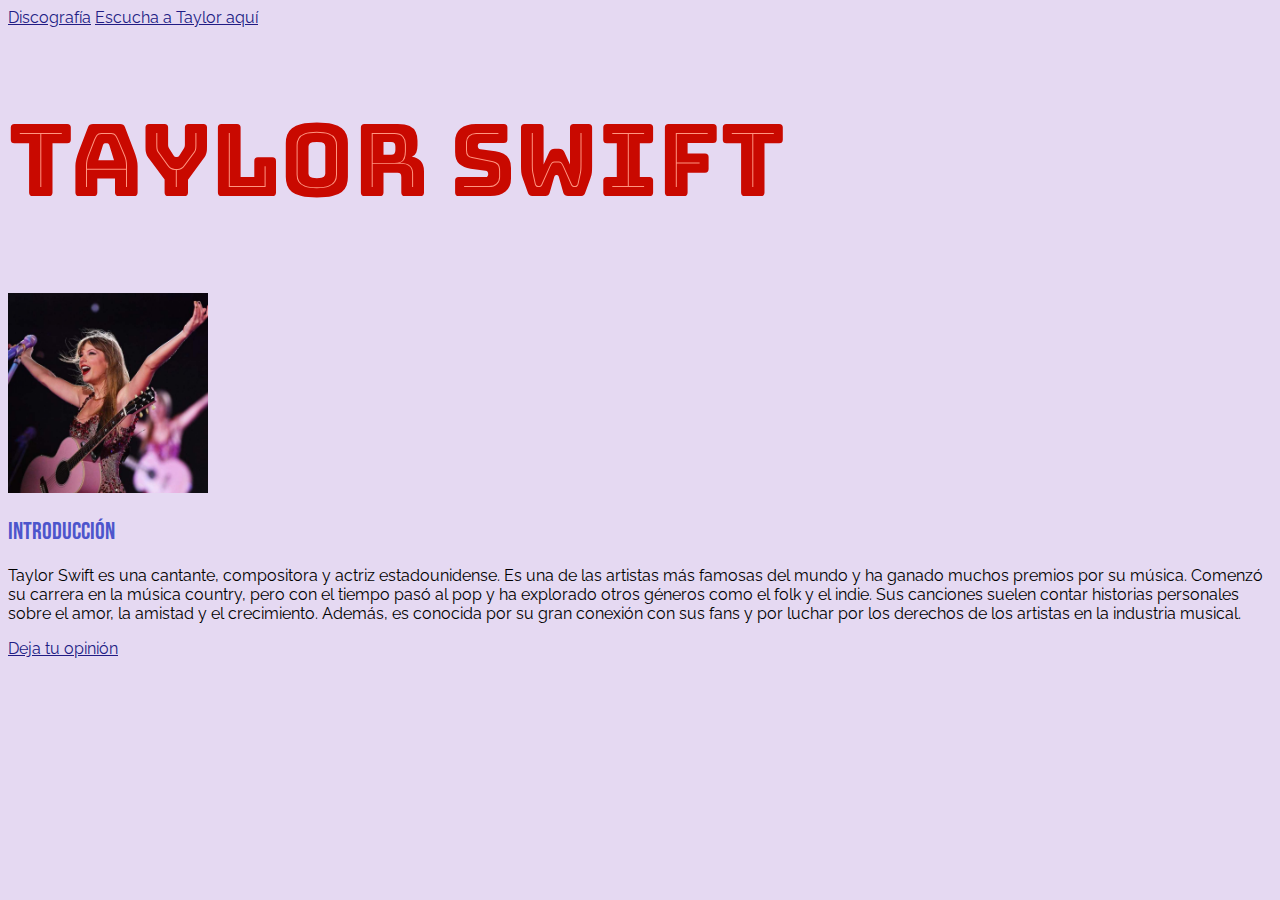
<file: index.html>
<!DOCTYPE html>
<html lang="en">
<head>
    <meta charset="UTF-8">
    <meta name="viewport" content="width=device-width, initial-scale=1.0">
    <title>Inicio</title>
    <link rel="stylesheet" href="style.css">
    
    
</head>
<body>
    <a href="./discografía.html">Discografía</a>
    <a href="https://open.spotify.com/playlist/37i9dQZF1DX5KpP2LN299J?si=802eca1d679a4113" target="_blank">Escucha a Taylor aquí</a>
    <h1>Taylor Swift</h1>
    <img src="./taylor swift.jpg" alt="Taylor Swift" width="200px" height="200px">
    <h2>Introducción</h2>
    <p>Taylor Swift es una cantante, compositora y actriz estadounidense. Es una de las artistas más famosas del mundo y ha ganado muchos premios por su música. Comenzó su carrera en la música country, pero con el tiempo pasó al pop y ha explorado otros géneros como el folk y el indie. Sus canciones suelen contar historias personales sobre el amor, la amistad y el crecimiento. Además, es conocida por su gran conexión con sus fans y por luchar por los derechos de los artistas en la industria musical.</p>
    <a href="./formulario.html">Deja tu opinión</a>
</body>
</html>
</file>
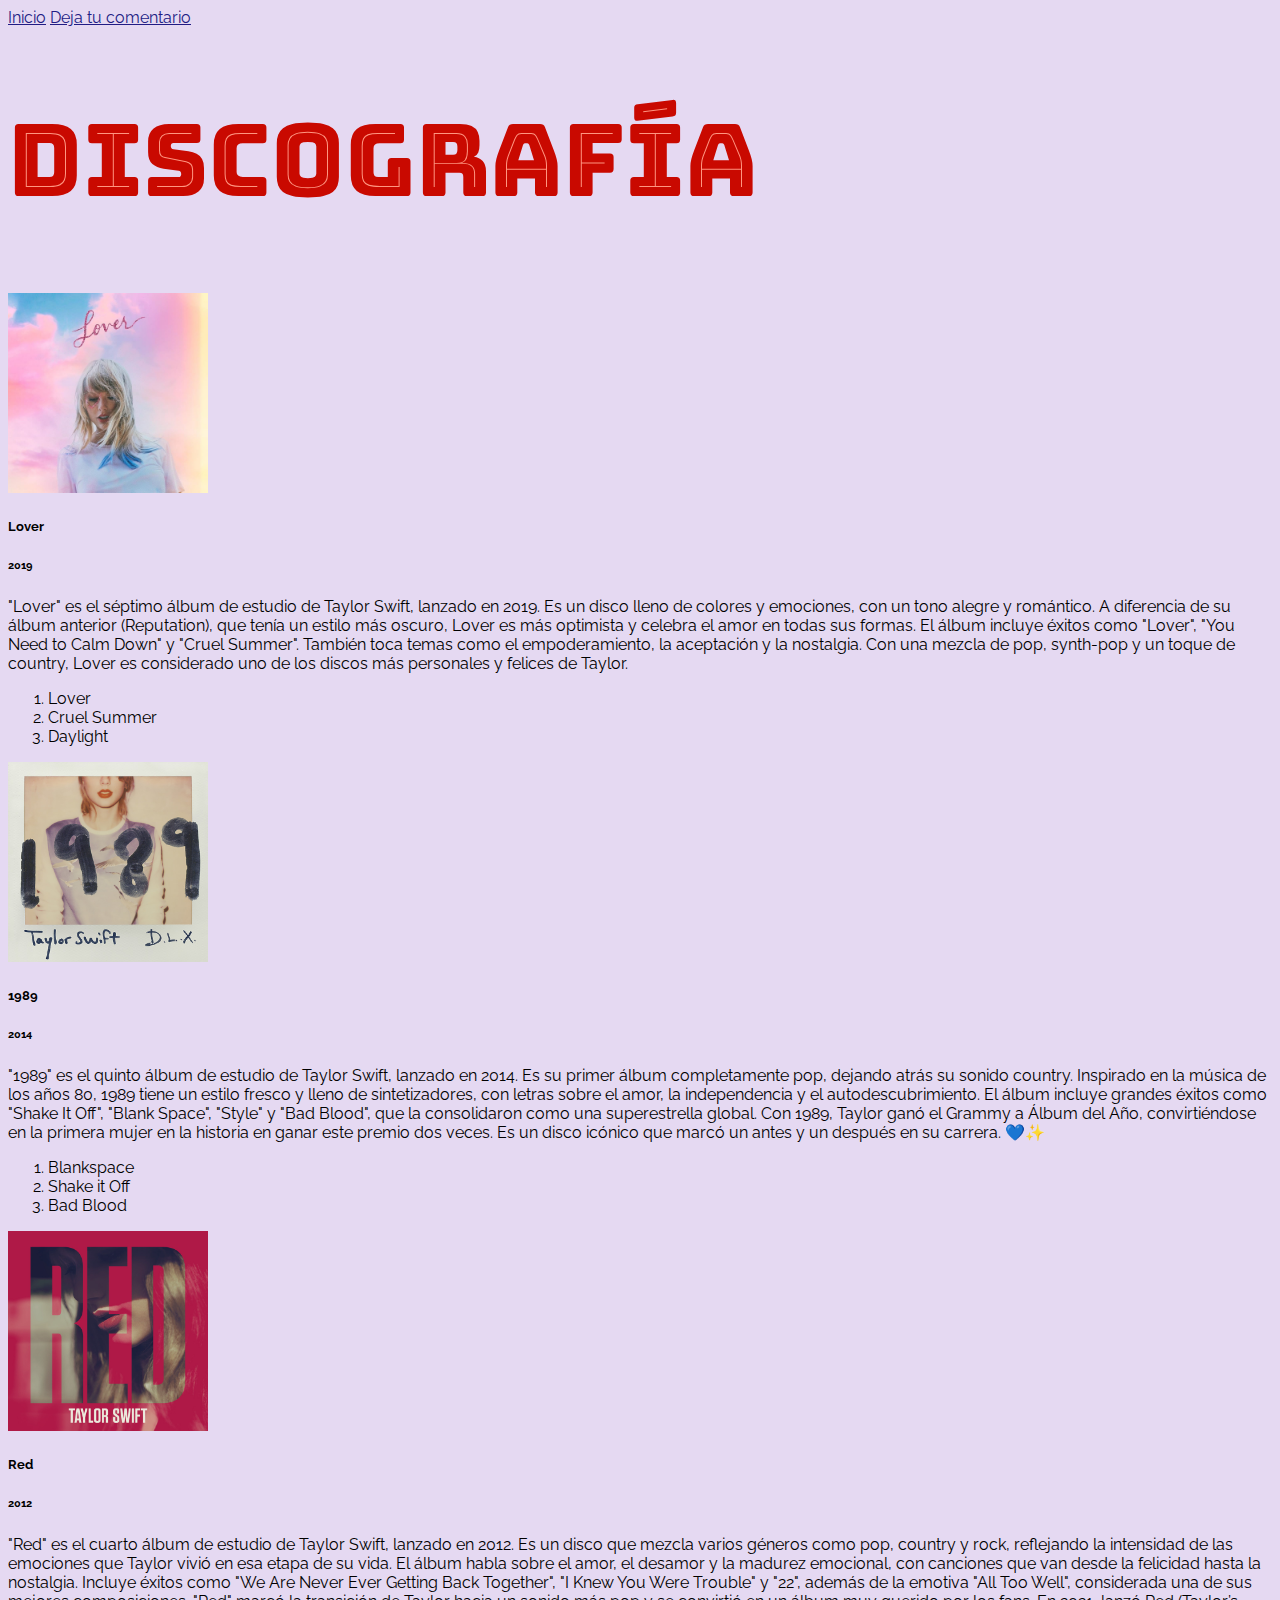
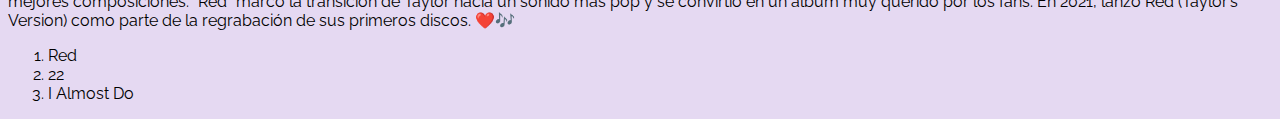
<file: discografía.html>
<!DOCTYPE html>
<html lang="en">
<head>
    <meta charset="UTF-8">
    <meta name="viewport" content="width=device-width, initial-scale=1.0">
    <title>Discografía</title>
    <link rel="stylesheet" href="style.css">

</head>
<body>
    <a href="./index.html">Inicio</a>
    <a href="./formulario.html">Deja tu comentario</a>

    <h1>Discografía</h1>
    
    <!--crear tres tarjetas con tus albumes fav-->
    <div>
        <img src="./lover.jpg" alt="Lover" width="200px" height="200px">
        <h5>Lover</h5>
        <h6>2019</h6>
        <p>"Lover" es el séptimo álbum de estudio de Taylor Swift, lanzado en 2019. Es un disco lleno de colores y emociones, con un tono alegre y romántico. A diferencia de su álbum anterior (Reputation), que tenía un estilo más oscuro, Lover es más optimista y celebra el amor en todas sus formas.

            El álbum incluye éxitos como "Lover", "You Need to Calm Down" y "Cruel Summer". También toca temas como el empoderamiento, la aceptación y la nostalgia. Con una mezcla de pop, synth-pop y un toque de country, Lover es considerado uno de los discos más personales y felices de Taylor.</p>
        <ol>
            <li>Lover</li>
            <li>Cruel Summer</li>
            <li>Daylight</li>
        </ol>
    <div>
        <img src="./1989.jpg" alt="1989" width="200px" height="200px">
        <h5>1989</h5>
        <h6>2014</h6>
        <p>"1989" es el quinto álbum de estudio de Taylor Swift, lanzado en 2014. Es su primer álbum completamente pop, dejando atrás su sonido country. Inspirado en la música de los años 80, 1989 tiene un estilo fresco y lleno de sintetizadores, con letras sobre el amor, la independencia y el autodescubrimiento.

        El álbum incluye grandes éxitos como "Shake It Off", "Blank Space", "Style" y "Bad Blood", que la consolidaron como una superestrella global. Con 1989, Taylor ganó el Grammy a Álbum del Año, convirtiéndose en la primera mujer en la historia en ganar este premio dos veces.
            
        Es un disco icónico que marcó un antes y un después en su carrera. 💙✨</p>
        <ol>
            <li>Blankspace</li>
            <li>Shake it Off</li>
            <li>Bad Blood</li>
        </ol>
    <div>
        <img src="./red.jpg" alt="Red" width="200px" height="200px">
        <h5>Red</h5>
        <h6>2012</h6>
        <p>"Red" es el cuarto álbum de estudio de Taylor Swift, lanzado en 2012. Es un disco que mezcla varios géneros como pop, country y rock, reflejando la intensidad de las emociones que Taylor vivió en esa etapa de su vida. El álbum habla sobre el amor, el desamor y la madurez emocional, con canciones que van desde la felicidad hasta la nostalgia.

        Incluye éxitos como "We Are Never Ever Getting Back Together", "I Knew You Were Trouble" y "22", además de la emotiva "All Too Well", considerada una de sus mejores composiciones.
        
        "Red" marcó la transición de Taylor hacia un sonido más pop y se convirtió en un álbum muy querido por los fans. En 2021, lanzó Red (Taylor’s Version) como parte de la regrabación de sus primeros discos. ❤️🎶</p>
        <ol>
            <li>Red</li>
            <li>22</li>
            <li>I Almost Do</li>
        </ol>
</body>
</html>
</file>
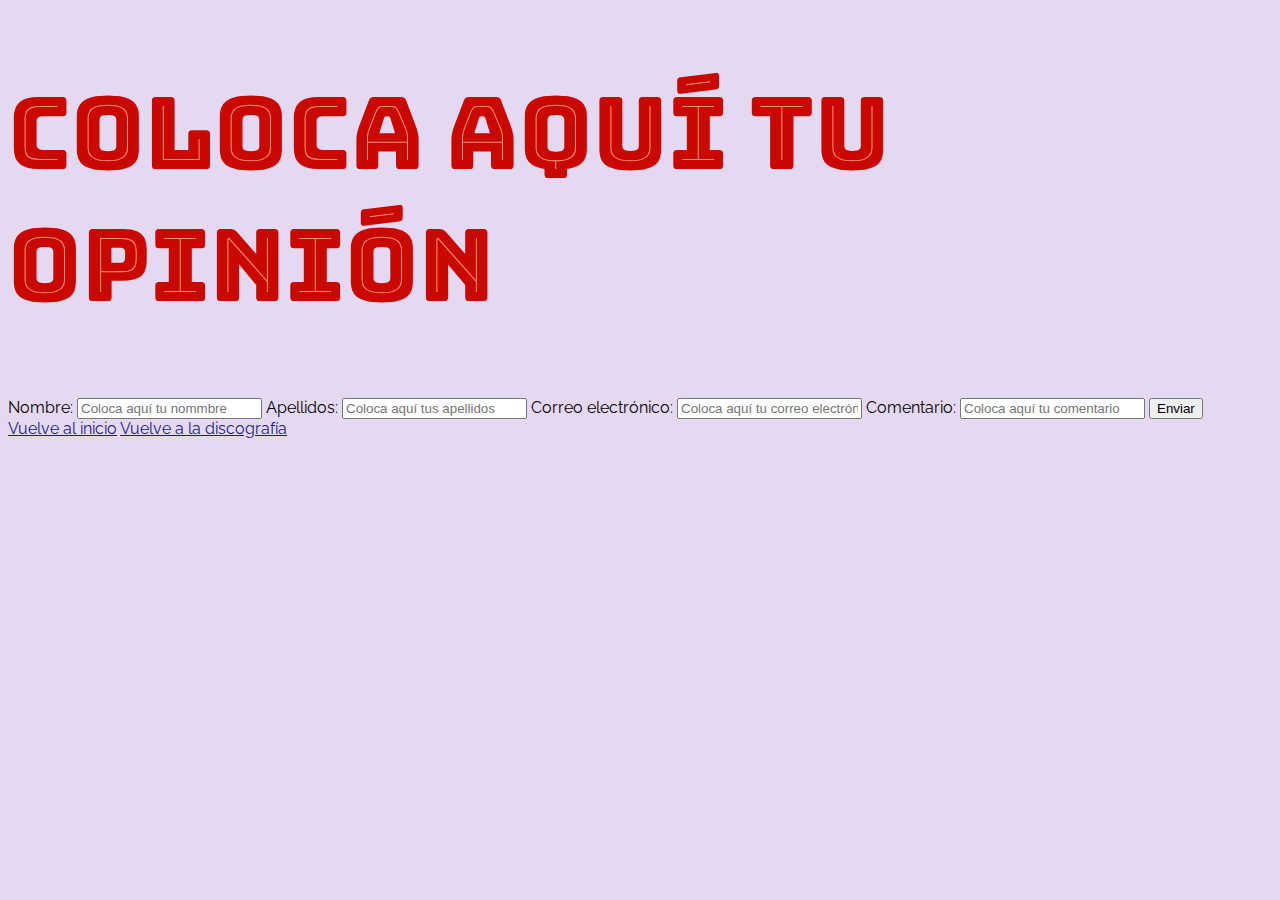
<file: formulario.html>
<!DOCTYPE html>
<html lang="en">
<head>
    <meta charset="UTF-8">
    <meta name="viewport" content="width=device-width, initial-scale=1.0">
    <title>Formulario</title>
    <link rel="stylesheet" href="style.css">
</head>
<body>
    <h1>Coloca aquí tu opinión</h1>
    <form action="" method="post">
    <label for="nombre">Nombre:</label>
    <input type="text" name="nombre" id="nombre" placeholder="Coloca aquí tu nommbre">
    <label for="apellidos">Apellidos:</label>
    <input type="text" name="apellidos" id="apellidos" placeholder="Coloca aquí tus apellidos">
    <label for="email">Correo electrónico:</label>
    <input type="email" name="email" id="email" placeholder="Coloca aquí tu correo electrónico">
    <label for="comentario">Comentario:</label>
    <input type="text" name="comentario" id="comentario" placeholder="Coloca aquí tu comentario">
    <button type="submit">Enviar</button>
</form>
<a href="./index.html">Vuelve al inicio</a>
<a href="./discografía.html">Vuelve a la discografía</a>
</body>
</html>
</file>
<file: style.css>
@import url('https://fonts.googleapis.com/css2?family=Bebas+Neue&family=Bungee+Tint&family=Raleway:ital,wght@0,100..900;1,100..900&display=swap');

html{
    background-color: #E5D9F2;
    font-family: "Raleway", sans-serif;
    font-optical-sizing: auto;
}

h1{
    color:#A294F9;
    font-family: "Bungee Tint", sans-serif;
    font-weight: 400;
    font-style: normal;
    font-size: 100px;
}
h2{
    font-family: "Bebas Neue", sans-serif;
    font-weight: 400;
    font-style: normal;
    color: #4D55CC;
}

p{
    font-family: "Raleway", sans-serif;
    font-optical-sizing: auto;    
}

a{
    font-family: "Raleway", sans-serif;
    font-optical-sizing: auto;
    color: #211C84;
}
</file>
